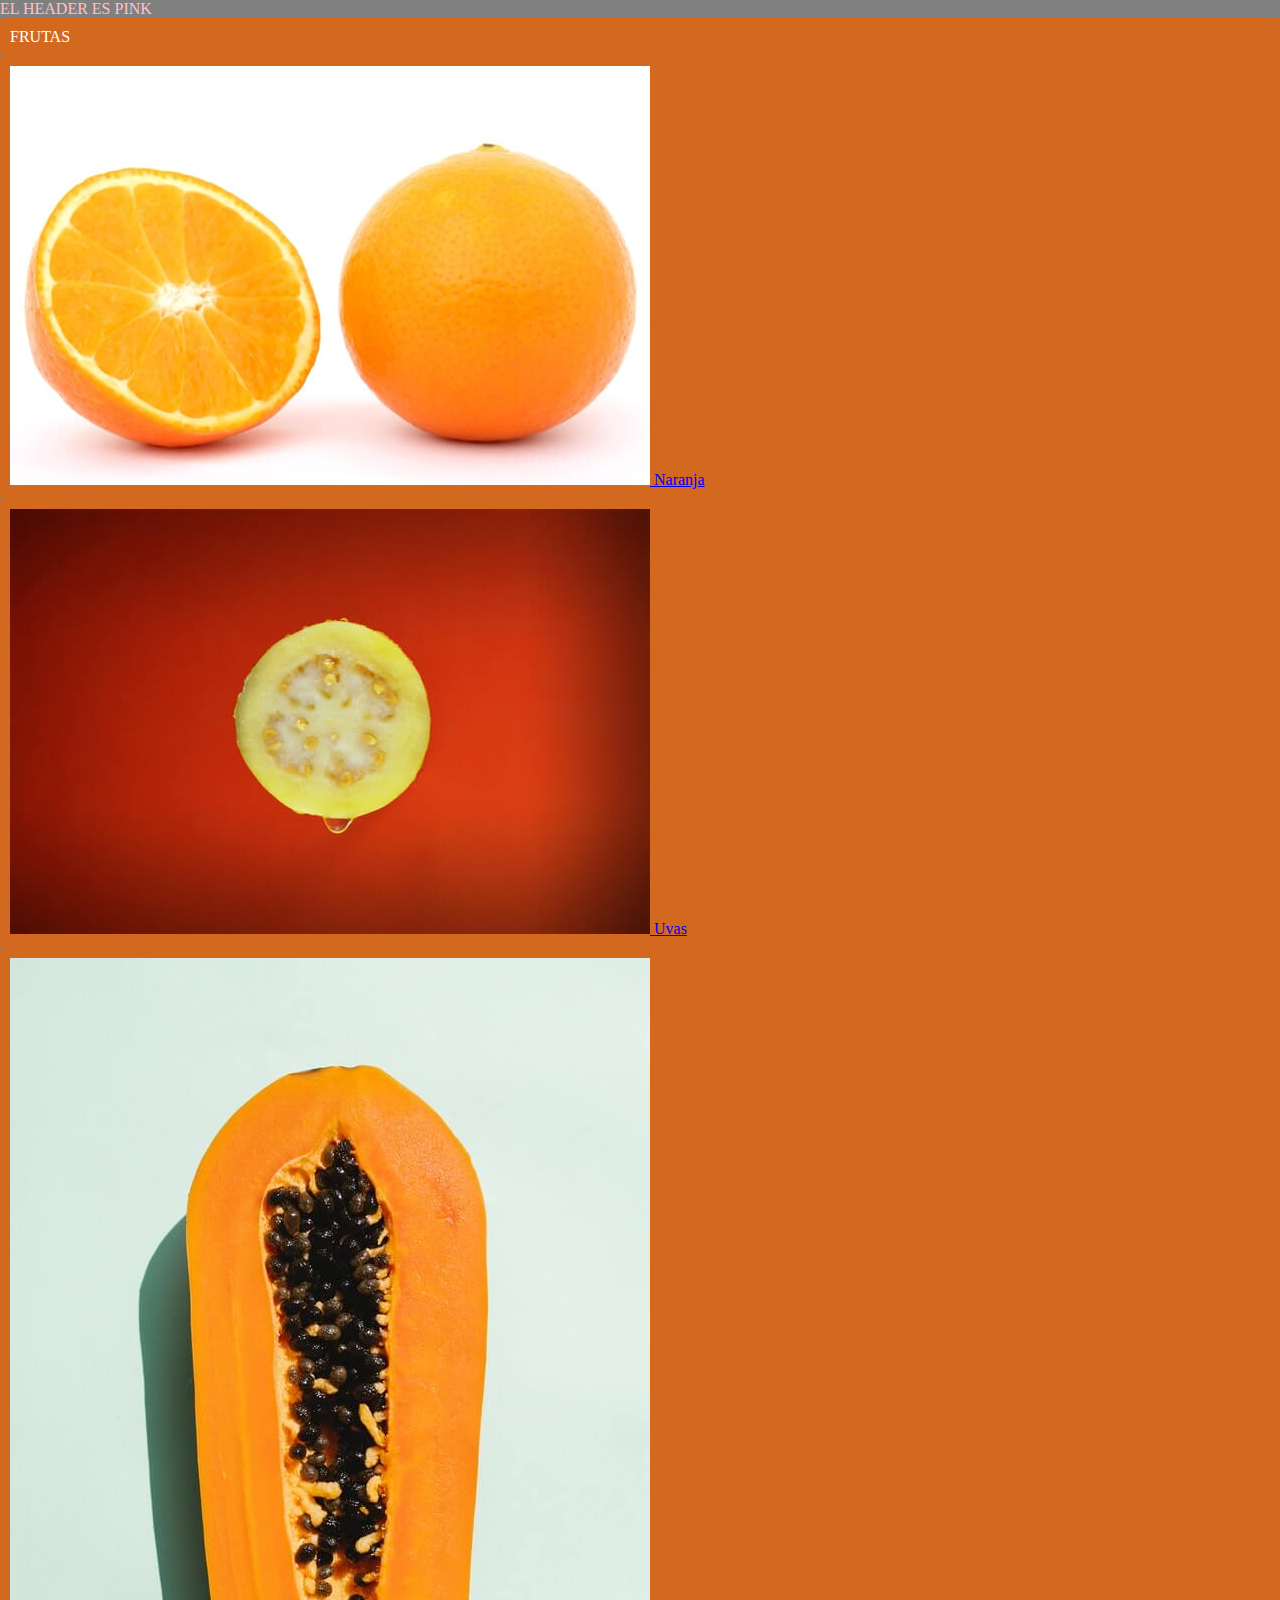
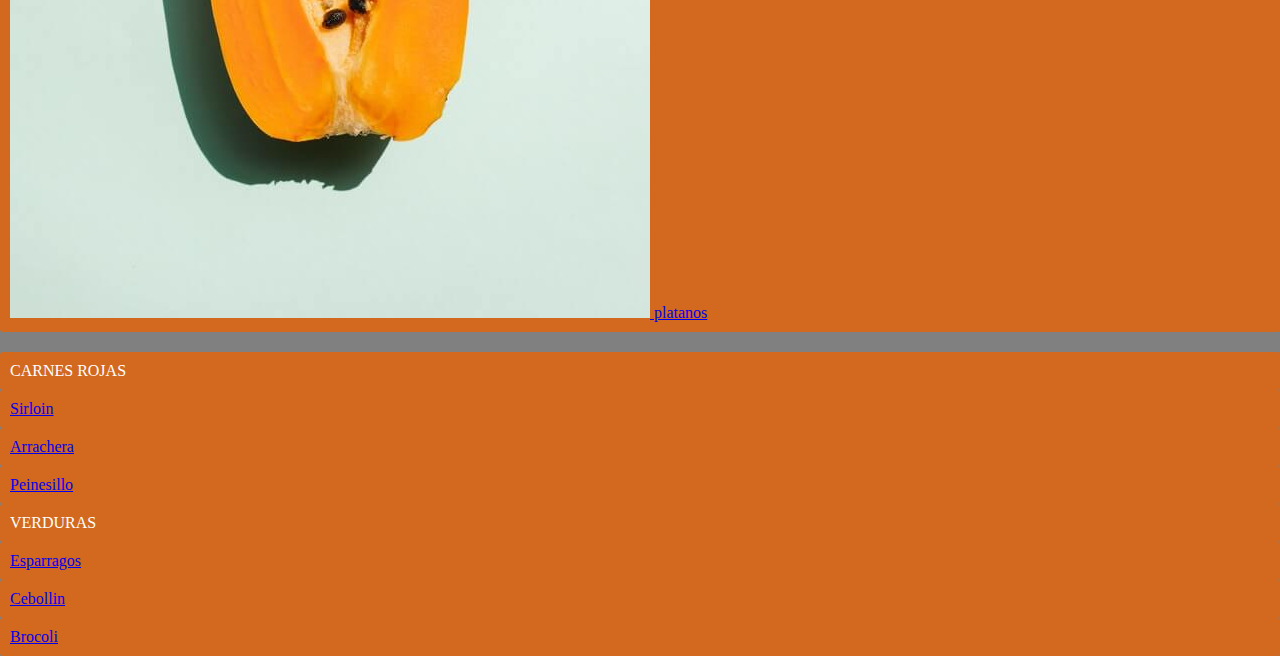
<file: index.html>
<!DOCTYPE html>
<html lang="es">
<head>
    <meta charset="UTF-8">
    <meta name="viewport" content="width=device-width, initial-scale=1.0">
    <title>practica frutas</title>
    <link rel="stylesheet" href="style.css">
</head>
<body>
    <header class="page-header">EL HEADER ES PINK </header>
<main>
  <nav id="main-nav" class="navegador">  <ul id="listados" class="frutitas">
        <li>
            FRUTAS
        </li>
        <OL>
            <LI>
                <a href="https://www.google.com/search?q=recetas+con+naranjas&rlz=1C1ALOY_esMX932MX932&oq=recetas+con+naranjas&aqs=chrome..69i57j0l3j0i395l6.4451j1j7&sourceid=chrome&ie=UTF-8"
                target="blank"
                > 
                <figure>
                    <img src="./pics_fruta/naranjas.jpg" alt="es una naranja">  Naranja

                </figure>
            </a>
            
            </LI>
            <li>
                <a href="https://www.google.com/search?q=receta+con+uvas&rlz=1C1ALOY_esMX932MX932&oq=receta+con+uvas&aqs=chrome..69i57j0l2j0i395l3j0i22i30i395l4.3319j1j9&sourceid=chrome&ie=UTF-8"
                target="blank"
                >
                
                <img src="./pics_fruta/guayaba.jpg" alt="es una uva aunque la imagen es de guayaba">  Uvas</a>
            </li>
            <li>
                <a href="https://www.google.com/search?rlz=1C1ALOY_esMX932MX932&sxsrf=ALeKk004Cc84Q734uZwfiuVplNskOu6ETA%3A1610657610119&ei=Sq8AYLHABpL19AP2npj4Bw&q=receta+con+platanos&oq=receta+con+platanos&gs_lcp=[base64]&sclient=psy-ab&ved=0ahUKEwixjdKVp5zuAhWSOn0KHXYPBn8Q4dUDCA0&uact=5"
                target="blank"
            
                >
                <img src="./pics_fruta/papaya.jpg" alt="es un platatano aunque en la imagen se vea una papaya"> platanos</a>
            </li>
        </OL>
    </ul>
    <ul>
       <li>CARNES ROJAS</li> 
        <ol>
            <li>
                <a href="https://www.google.com/search?rlz=1C1ALOY_esMX932MX932&sxsrf=ALeKk00JaKcWxu2eP_IoSH_U6teqSsi_EA%3A1610657719074&ei=t68AYKCCBLHN0PEPz-WluAM&q=receta+con+sirloin&oq=receta+con+sirloin&gs_lcp=[base64]&sclient=psy-ab&ved=0ahUKEwjguczJp5zuAhWxJjQIHc9yCTcQ4dUDCA0&uact=5"
                target="blank"
            
                >Sirloin</a>
            </li>
            <li>
                <a href="https://www.google.com/search?rlz=1C1ALOY_esMX932MX932&sxsrf=ALeKk021uDWi-0g7NKJUGeIXfGrI0XAneg%3A1610658082377&ei=IrEAYPnQFsGs0PEPxbK3wAU&q=receta+con+arrachera&oq=receta+con+arrachera&gs_lcp=[base64]&sclient=psy-ab&ved=0ahUKEwj56er2qJzuAhVBFjQIHUXZDVgQ4dUDCA0&uact=5"
                target="blank"
                >
                    Arrachera
                </a>
                
            </li>
            <li>
                <a href="https://www.google.com/search?rlz=1C1ALOY_esMX932MX932&sxsrf=ALeKk02EPxCsqYGoA7WXF5jF44fbIj582A%3A1610658107949&ei=O7EAYJ-uOe_B0PEP6vu1wAY&q=receta+con+peinecillo&oq=receta+con+pein&gs_lcp=[base64]&sclient=psy-ab"
                
                target="blank">
            Peinesillo
            </a>
            </li>

        </ol>
    </ul>
    <UL>
        <li>VERDURAS</li>
        <ol>
            <li>
                <a href="https://www.google.com/search?q=receta+con+esparragos&rlz=1C1ALOY_esMX932MX932&oq=receta+con+espar&aqs=chrome.0.0j69i57j0l2j0i395l3j0i20i263i395j0i395l2.4265j1j7&sourceid=chrome&ie=UTF-8"
                target="blank">
            Esparragos</a>
            </li>
            <li>
                <a href="https://www.google.com/search?rlz=1C1ALOY_esMX932MX932&sxsrf=ALeKk0102mZOhucAcTxo10VzcoLYB7D1ew%3A1610658472465&ei=qLIAYN3xG_-t0PEPy46RqAY&q=receta+con+cebollin&oq=receta+con+cebollin&gs_lcp=[base64]&sclient=psy-ab&ved=0ahUKEwjd5euwqpzuAhX_FjQIHUtHBGUQ4dUDCA0&uact=5"
                target="blank">
            Cebollin</a>
            </li>
            <li>
                <a href="https://www.google.com/search?rlz=1C1ALOY_esMX932MX932&sxsrf=ALeKk03TXWZc4s1TCIRQWfw3w03KLqUCIQ%3A1610658520636&ei=2LIAYMWoJra70PEP9ICTiAs&q=receta+con+brocoli&oq=receta+con+brocoli&gs_lcp=[base64]&sclient=psy-ab&ved=0ahUKEwjF9OfHqpzuAhW2HTQIHXTABLEQ4dUDCA0&uact=5"
                target="blank">
            Brocoli</a>
            </li>
        </ol>
    </UL>
    </nav>
</main>    
</body>
</html>
</file>
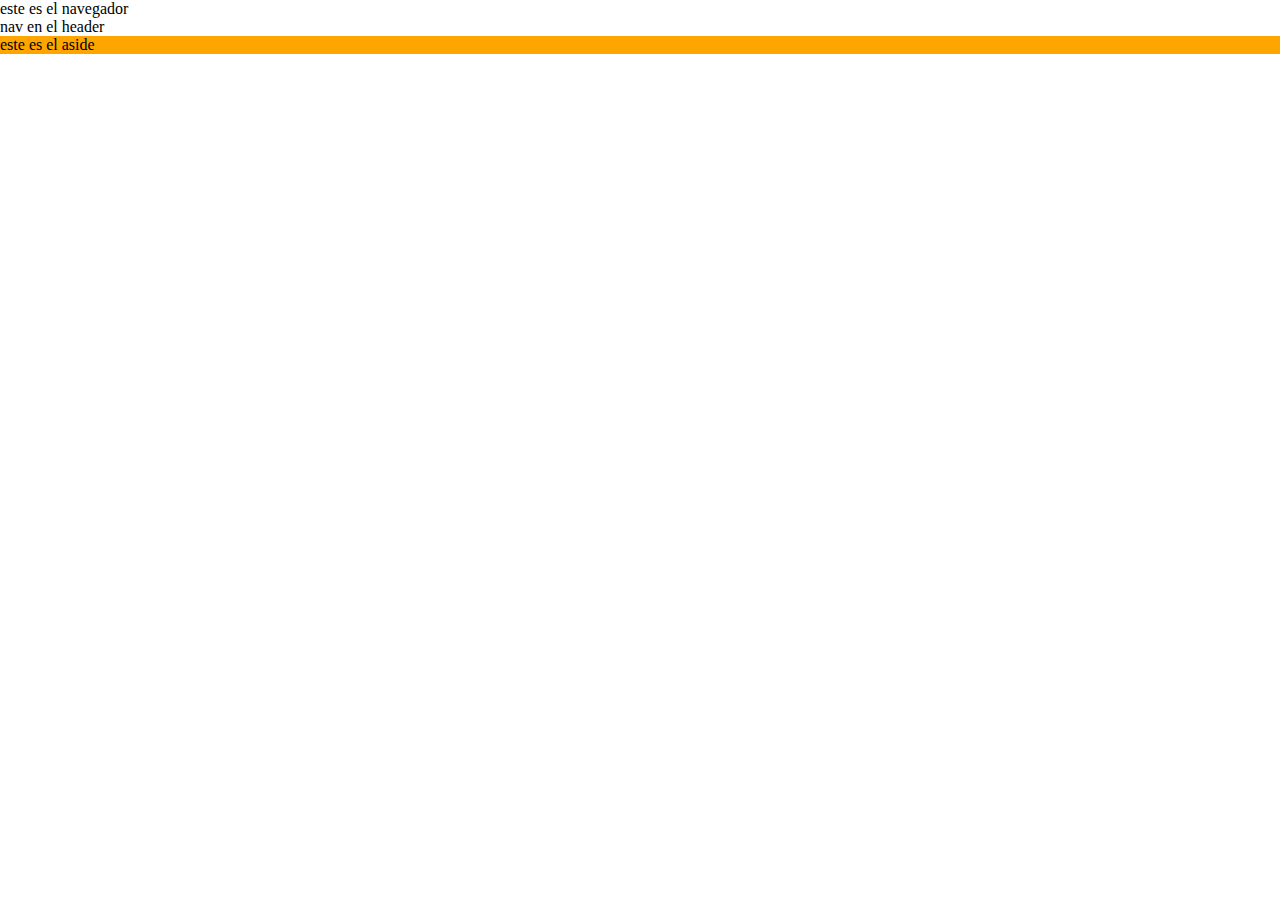
<file: clases_bedu/modulo_1/index.html>
<!DOCTYPE html>
<html lang="es">
<head>
    <meta charset="UTF-8">
    <meta http-equiv="X-UA-Compatible" content="IE=edge">
    <meta name="viewport" content="width=device-width, initial-scale=1.0">
    <title>Recreando una pagina</title>
    <link rel="stylesheet" href="./style.css">
    <nav>este es el navegador</nav>
</head>
<header class="header" id="superior">                           
 <nav class="nav" id="primer">nav en el header</nav>
</header>
<body class="body">
<main class="main">
    <article class="article" id="1">
        <header class="header" id="interno1"></header>
        <footer></footer>
    </article>
    <article class="article" id="2">
        <headerclass="header" id="interno2"></headerclass=>
        <footer></footer>
    </article>
    <article class="article" id="3">
        <header class="header" id="interno3"></header>
        <footer></footer>
    </article>
    
</main>
<nav class="nav" id="segundo"></nav>
<aside > <p>este es el aside</p> <nav class="nav" id="tercer"></nav></aside>
</body>
</html>
</file>
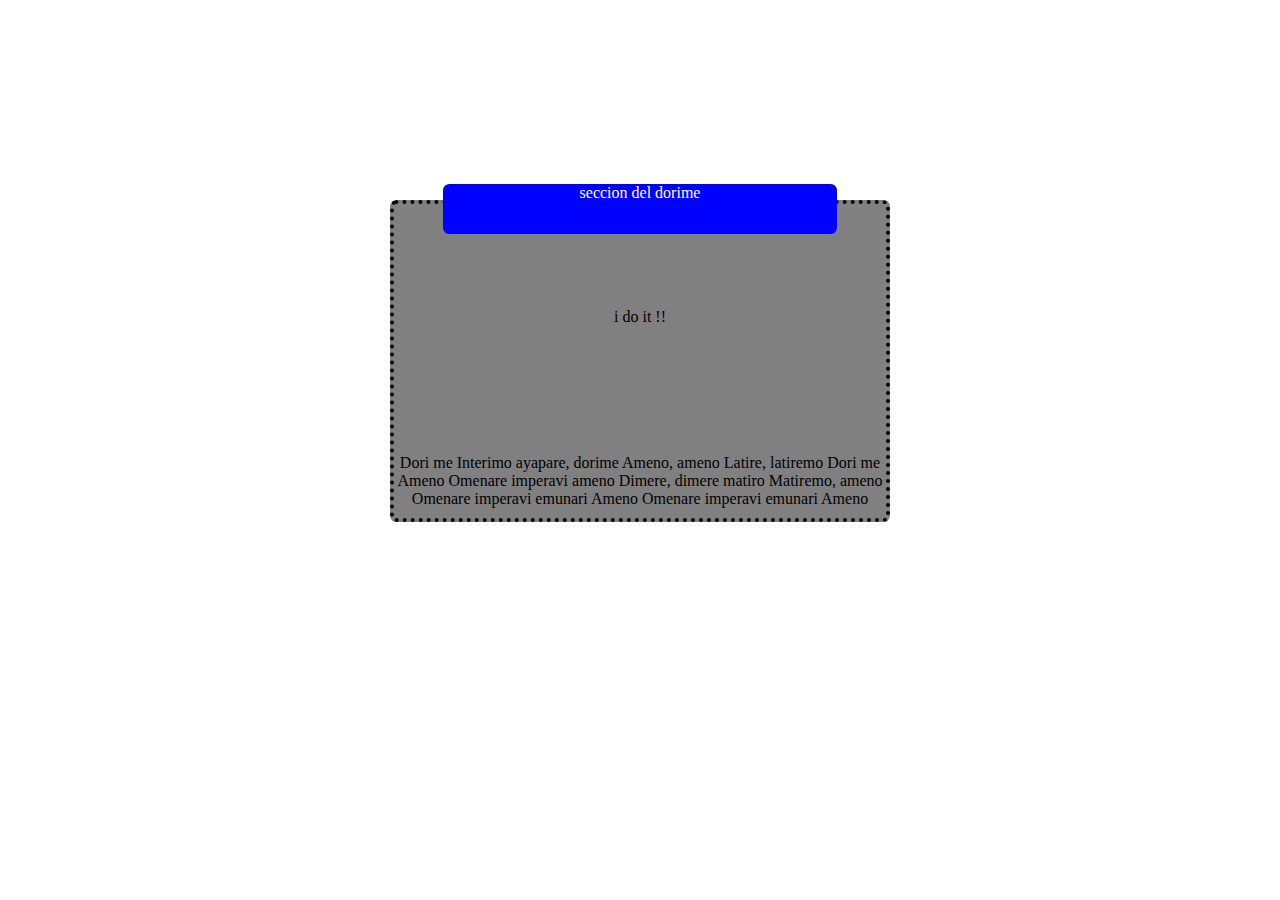
<file: desafios/primer_desafio/index.html>
<!DOCTYPE html>
<html lang="es">
<head>
    <meta charset="UTF-8">
    <meta http-equiv="X-UA-Compatible" content="IE=edge">
    <meta name="viewport" content="width=device-width, initial-scale=1.0">
    <link rel="stylesheet" href="./style.css">
    <title>Document</title>
</head>
<body>
    <main>
        <section class="desafiante">
            <div class="titulo" id="title">seccion del dorime</div>
            <div class="caja" id="box"><p class="texto" id="text">Dori me
                Interimo ayapare, dorime
                Ameno, ameno
                Latire, latiremo
                Dori me
                Ameno
                Omenare imperavi ameno
                Dimere, dimere matiro
                Matiremo, ameno
                Omenare imperavi emunari
                Ameno
                Omenare imperavi emunari
                Ameno
               </p></div>
               <div> i do it !!</div>
        </section>
    </main>
    
</body>
</html>
</file>
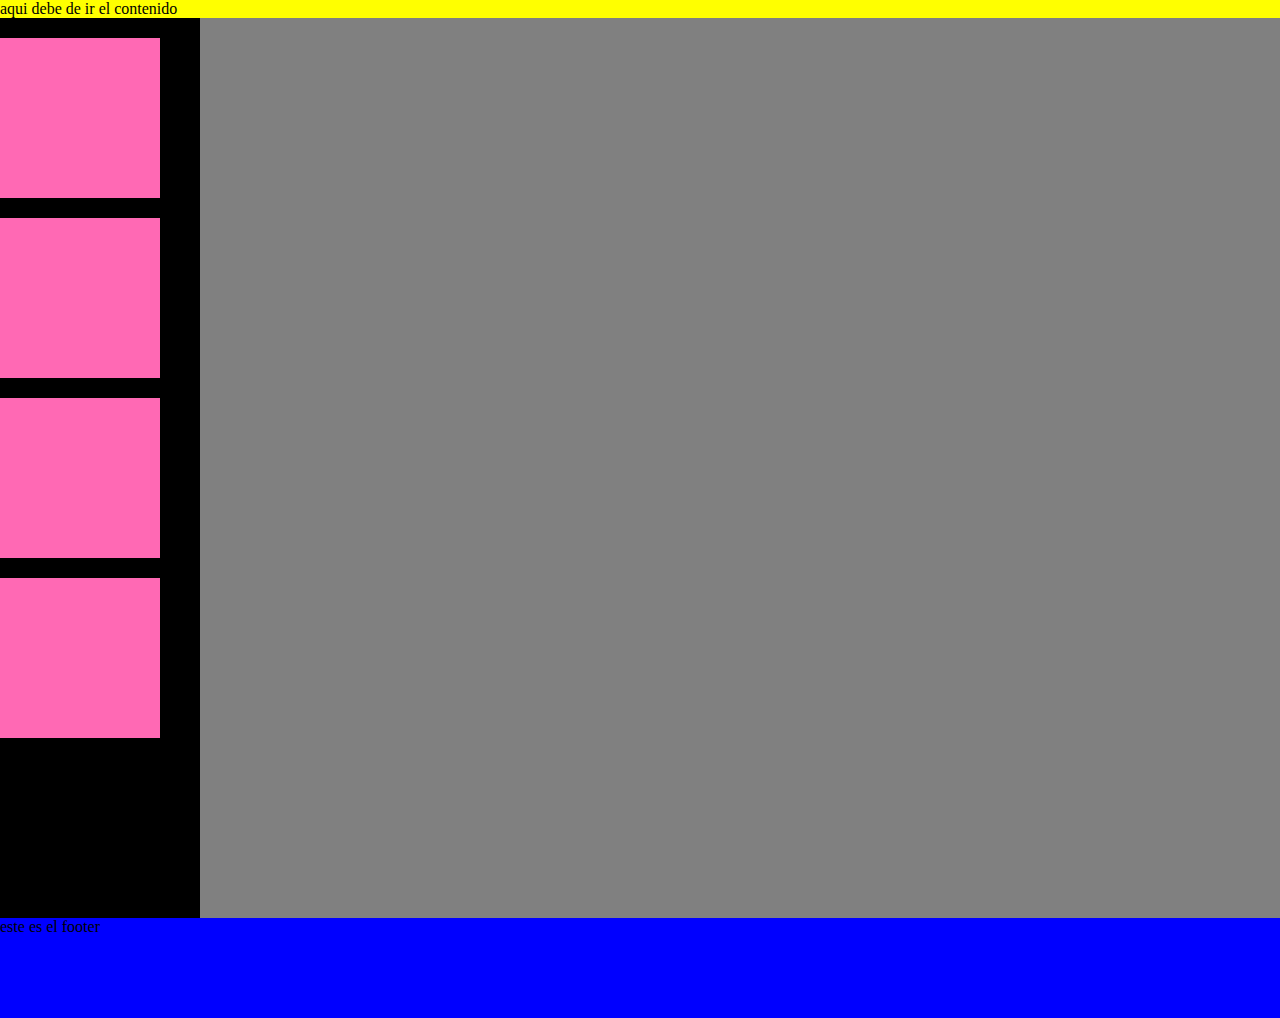
<file: desafios/segundo_desafio/index.html>
<!DOCTYPE html>
<html lang="en">
<head>
    <meta charset="UTF-8">
    <meta http-equiv="X-UA-Compatible" content="IE=edge">
    <meta name="viewport" content="width=device-width, initial-scale=1.0">
    <title>DESAFIO LAYOUT</title>
    <link rel="stylesheet" href="./style.css">
</head>
<body>
    <main class="menu">
        <div class="contenido">
            <p>aqui debe de ir el contenido</p>
        </div>
    </main>
    <ul class="anuncios">
        <li class="box"></li>
        <li class="box"></li>
        <li class="box"></li>
        <li class="box"></li>
    </ul>
</body>
<footer>este es el footer</footer>
</html>
</file>
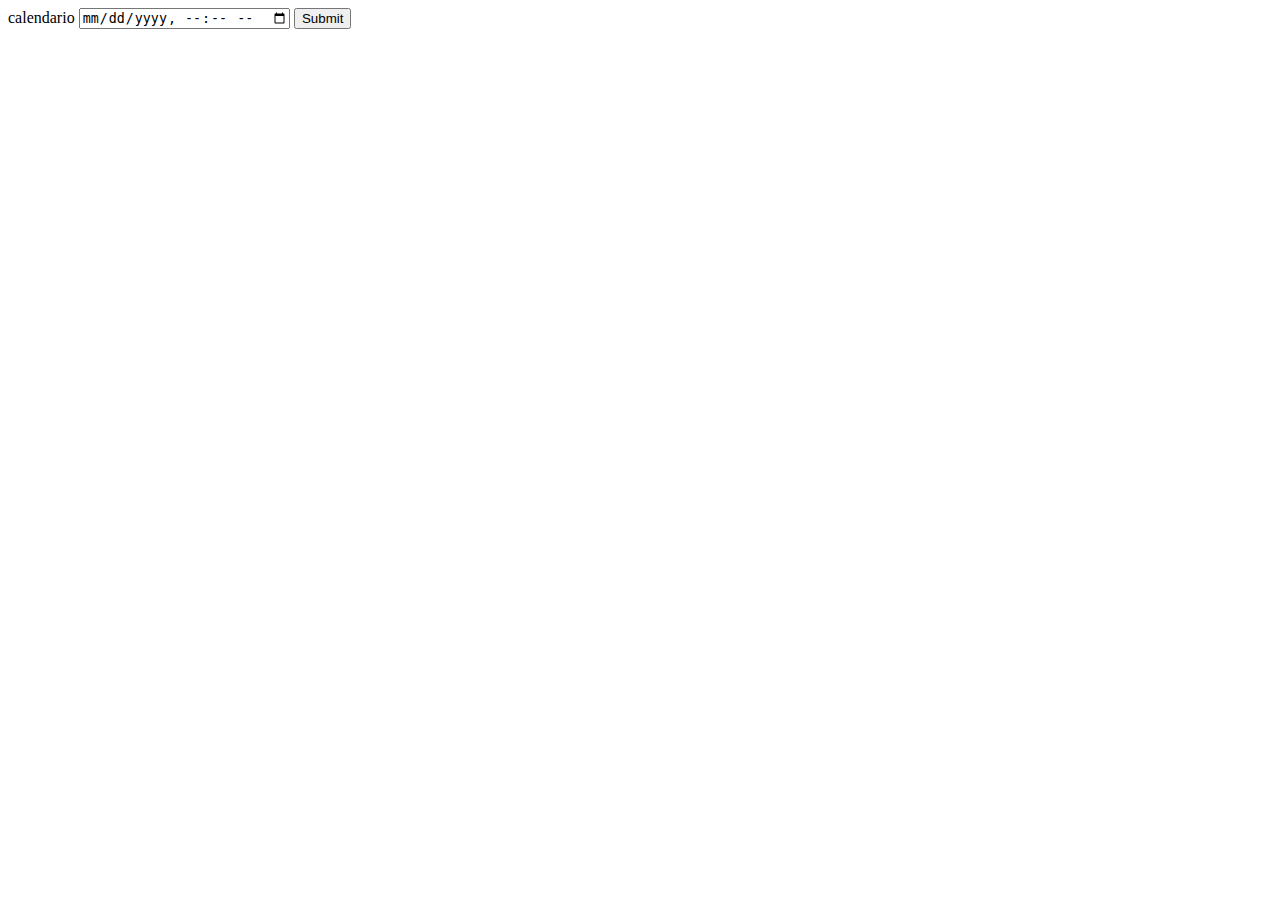
<file: clase_calendario./calendario_index.html>
<!DOCTYPE html>
<html lang="en">
<head>
    <meta charset="UTF-8">
    <meta name="viewport" content="width=, initial-scale=1.0">
    <title>calendario</title>
</head>
<body>
    
 <!-- dejare esto comentado esta es la forma mas complicada de color una calenderisacion utilizando 
    inputs por medio del form
    en este archivo quedara la manera sencilla

    utilizando la funcion date-local puedo generar exatamente lo mismo que esta abajo pero simplificado 
    todos estos tips van de la mano al hecho de que los formularios son cosas molestas
    entonces entre mas simplificado sea muchisimo mejor para el usuario :3

    al final la ultima etiqueta submit es justamente la que enviara la informacion que sea recabada en en el formulario
    a nuestra base de datos
      <  <form action="">
        <label for="hora">
            <span>hora</span>
            <input type="time" id="hora" name="hora" >
        </label>
        <label for="dia">
            <span>dia</span>
            <input type="date" id="dia" name="dia" >
        </label>
        <label for="mes">
            <span>mes</span>
            <input type="month" id="mes" name="mes" >
            <label for="semana">
                <span>semana</span>
                <input type="week" id="semana" name="semana" >
            </label>
        </label>
        <input type="submit">>
    </form>-->
    <form action="">
        <label for="">
            <span>calendario</span>
            <input type="datetime-local" id="calendario" name="calendario">
        </label>
        <input type="submit">
    </form>
    
</body>
</html>
</file>
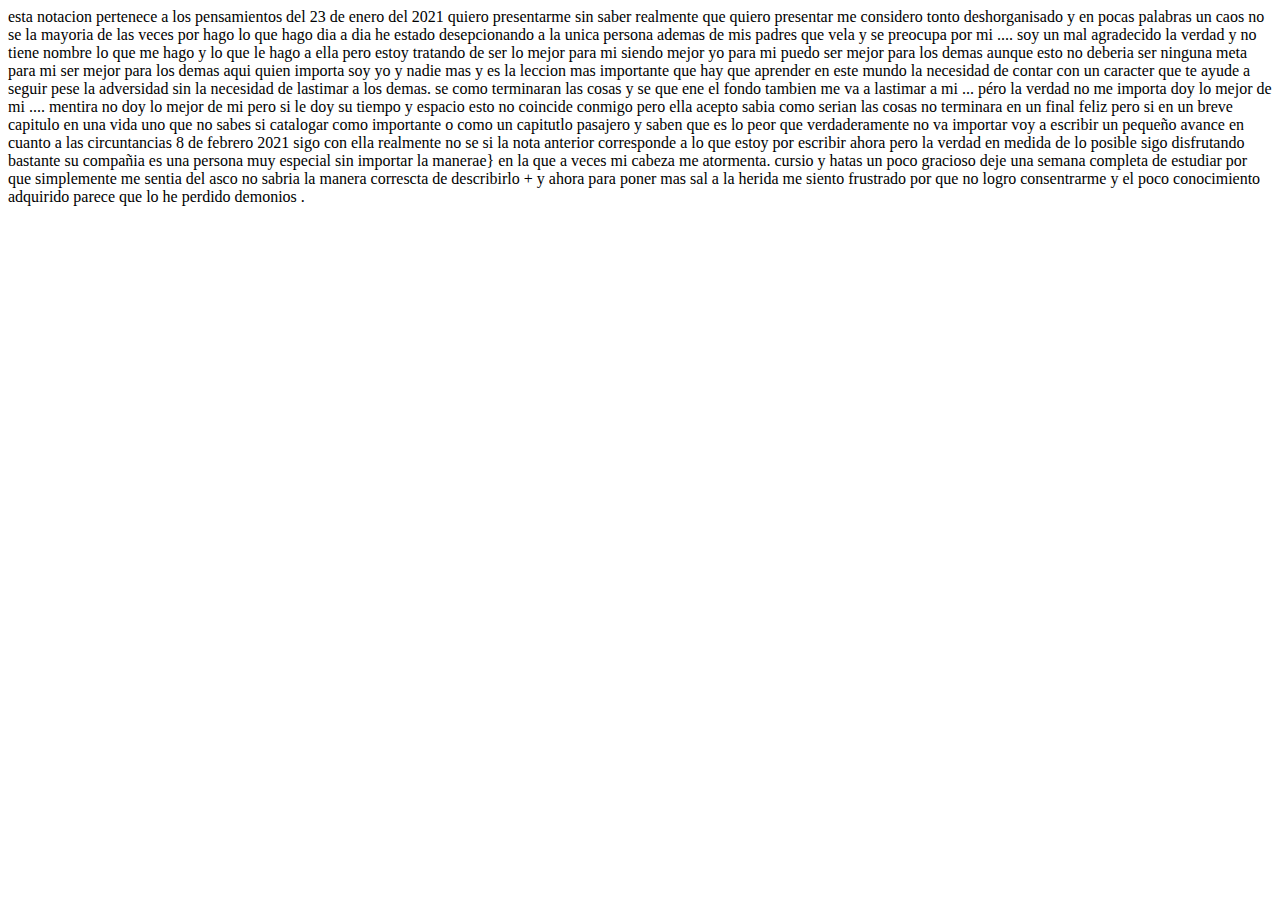
<file: diario/inde.html>
<!DOCTYPE html>
<html lang="en">
<head>
    <meta charset="UTF-8">
    <meta name="viewport" content="width=device-width, initial-scale=1.0">
    <title>Document</title>
</head>
<body>
    esta notacion pertenece a los pensamientos del 23 de enero del 2021
    quiero presentarme sin saber realmente que quiero presentar 
    me considero tonto deshorganisado y en pocas palabras un caos 
    no se la mayoria de las veces por hago lo que hago 
    dia a dia he estado desepcionando a la unica persona ademas de mis padres que vela
    y se preocupa por mi .... 
    soy un mal agradecido la verdad y no tiene nombre lo que me hago y lo que le hago a ella 
    pero estoy tratando de ser lo mejor para mi 
    siendo mejor yo para mi puedo ser mejor para los demas 
    aunque esto no deberia ser ninguna meta para mi ser mejor para los demas 
    aqui quien importa soy yo y nadie mas y es la leccion mas importante que hay que aprender en este mundo 
    la necesidad de contar con un caracter que  te ayude a seguir pese la adversidad
    sin la necesidad de lastimar a los demas.
    se como terminaran las cosas y se que ene el fondo tambien me va a lastimar a mi ...
    péro la verdad no me importa doy lo mejor de mi .... mentira no doy lo mejor de mi 
    pero si le doy su tiempo y espacio esto no coincide conmigo pero ella acepto sabia como serian las cosas
    no terminara en un final feliz pero si en un breve capitulo en una vida uno que no sabes si catalogar como importante
    o como un capitutlo pasajero y saben que es lo peor 
    que verdaderamente no va importar 


    voy a escribir un pequeño avance en cuanto a las circuntancias 8 de febrero 2021 

    sigo con ella realmente no se si la nota anterior corresponde a lo que estoy por escribir ahora pero la verdad
    en medida de lo posible sigo disfrutando bastante su compañia es una persona muy especial sin importar la manerae}
    en la que a veces mi cabeza me atormenta. 

    cursio y hatas un poco gracioso 
    deje una semana completa de estudiar por que simplemente me sentia del asco no sabria la manera correscta
    de describirlo 
    +
    y ahora para poner mas sal a la herida me siento frustrado por que no logro consentrarme 
    y el poco conocimiento adquirido parece que lo he perdido 
    demonios 
    
    .
</body>
</html>
</file>
<file: style.css>
*{
    box-sizing: border-box;
    margin: 0;
    padding: 0%;
}
.frutitas{
    color: brown;
    font-family: Georgia, 'Times New Roman', Times, serif;
    margin-bottom: 20px;
}

header{
color: pink;
}
body{
    background-color: gray
}
a{
    size: 10px;
}
#main-nav li{
    background-color: chocolate;
    padding: 10px;
    color: white;
    border-radius: 3px;
    text-decoration: coral;
    size: 10px;
    
}
</file>
<file: clases_bedu/modulo_1/style.css>
* {
    box-sizing: border-box;
    padding: 0;
    margin: 0%;
}
html {
    font-size: 62.5;

}

. header #superior {
    background-color: pink;

}

main {

    background-color: purple;
}

aside {

    background-color: orange;
    flex-direction: column; right: 370px;
}
</file>
<file: desafios/primer_desafio/style.css>
* {
    padding: 0%;
    margin: 0%;
    box-sizing: border-box;
}
html{
    font-size: 62.5;
}
main {
    width: 100vw;
    height: 100vh;
    
}

section {
    margin: auto;
    width: 80%;
    max-width: 500px;
    min-width: 322px;
    min-height: 322px;
    background-color: gray;
    margin: auto;
    border: .3rem black dotted;
    position: relative;
    top: 200px;
    text-align: center;
    border-radius: .4rem;

    
}

#title {
    margin: auto;
    background-color: blue;
    color: white;
    font-size: 1rem;
    border: .3rem black;
    position: relative;
    bottom: 20px;
    width: 80%;
    height: 50px;
    border-radius: .4rem;
}

p {
    position: relative;
    top: 200px;
}
</file>
<file: desafios/segundo_desafio/style.css>
* {
    box-sizing: border-box;
    padding: 0;
    margin: 0;
}
.menu{
    position: relative;
    top: auto;
    background-color: red;
}

.contenido {
    position: relative;
    right: auto;
    background-color: yellow;
}
.anuncios {
 position: relative;
 left: auto;
 background-color: black;
 display: inline-block;
 width: 200px;
 height: 900px;
 
}

body{
    background-color: gray;
}

.box {
    position: relative;
    padding: 20px;
    margin: 20px;
    width: 160px;
    height: 160px;
    background-color: hotpink;
    right: 20px;
}

footer {
    background-color: blue;
    height: 100px;
}
</file>
